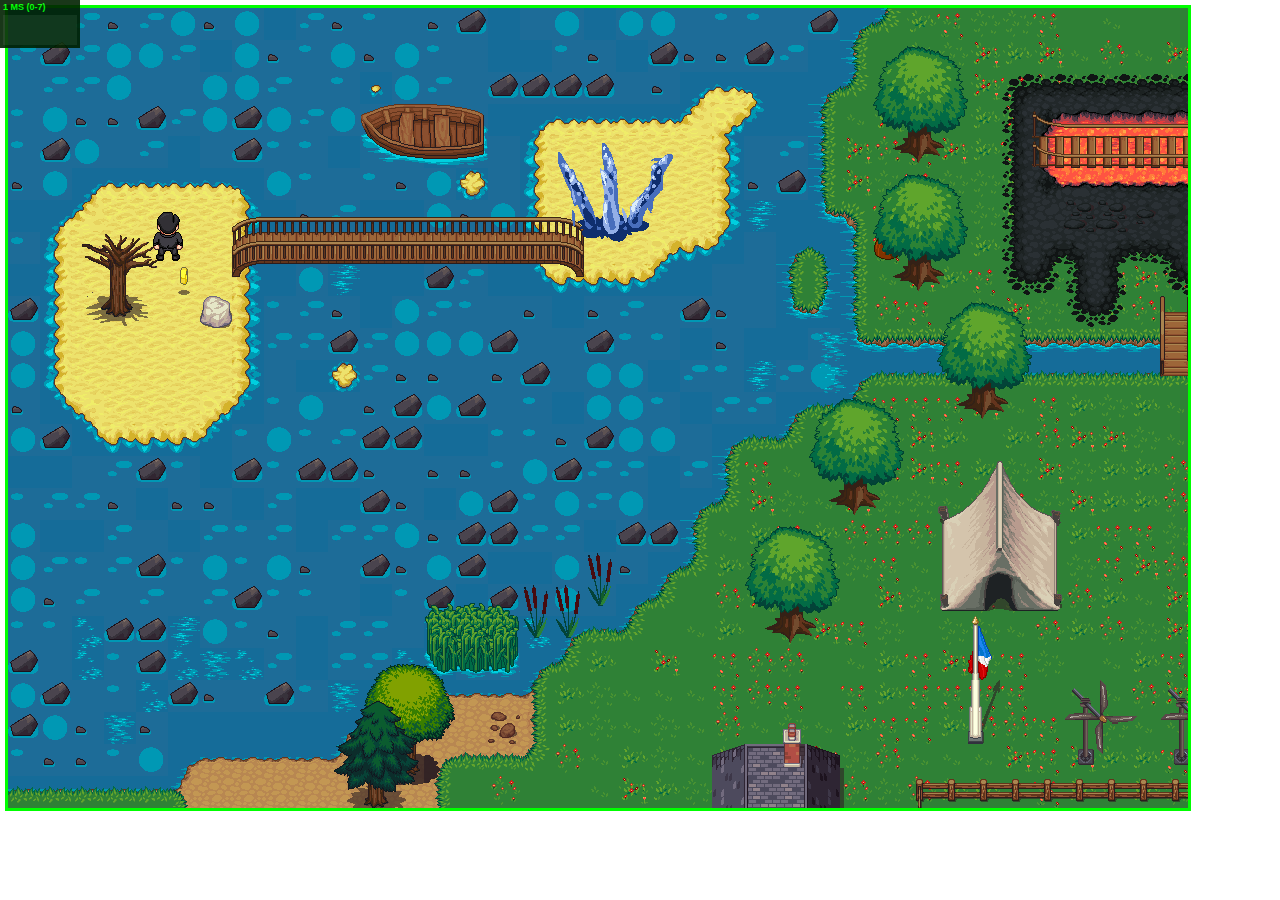
<file: views/index.html>
<html>
<head>
	<title></title>	
</head>
<canvas id = "my_canvas" width="1000" height="1000" style= "outline: #00FF00 solid"></canvas>
</body>
<script type="text/javascript" src= "box2D.js"></script>
<script type="text/javascript" src= "Stats.js"></script>
<script type="text/javascript" src="xhr.js"></script>
<script type="text/javascript" src="core.js"></script>
<script type="text/javascript" src="inputEngine.js"></script>
<script type="text/javascript" src= "PlayerClass.js"></script>
<script type="text/javascript" src="TiledMapClass.js"></script>
<script type="text/javascript" src="game.js"></script>

</html>
</file>
